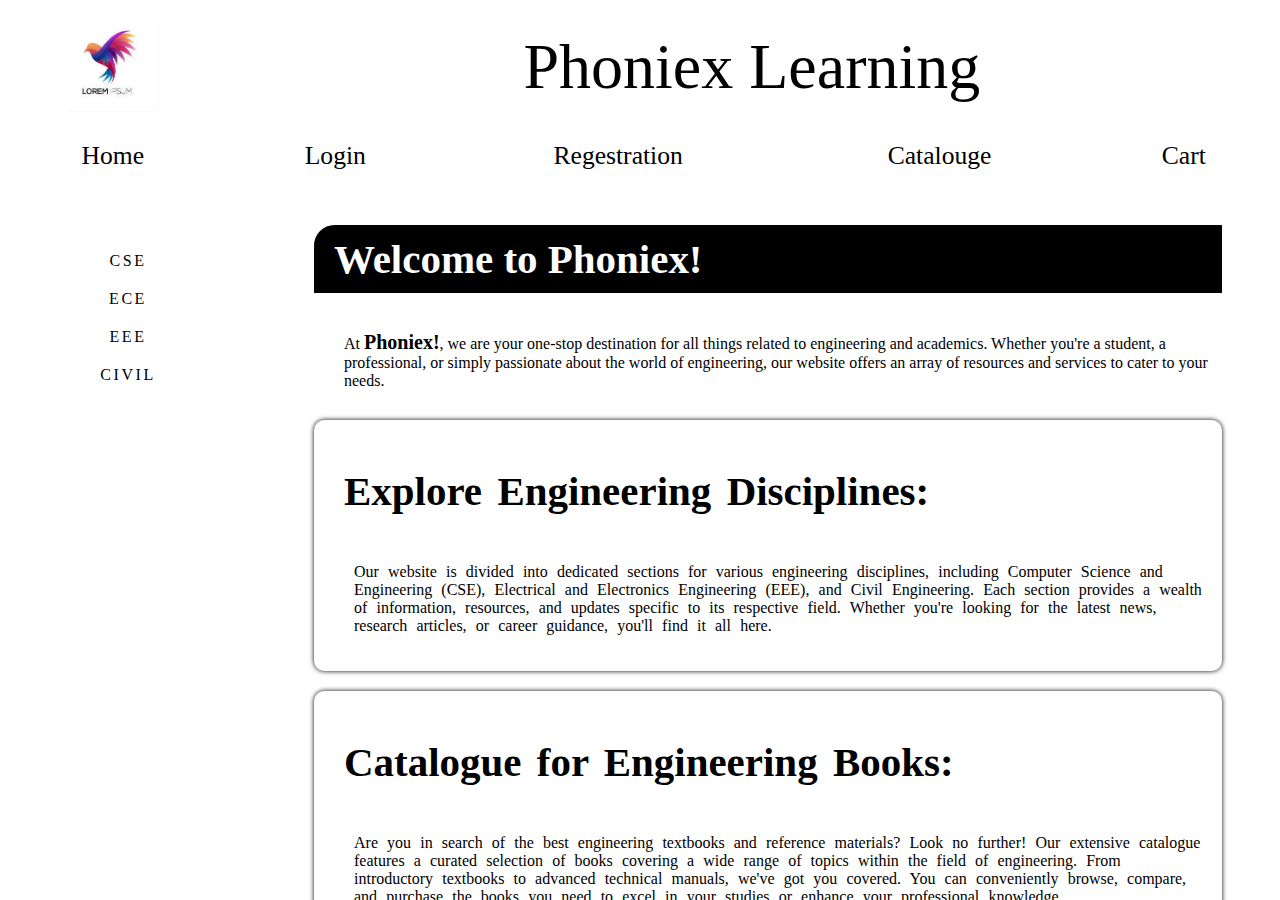
<file: index.html>
<html>

<head>
<title>Vivek Yadav</title>
<style>

</style>
</head>
<frameset rows="20%,*" scroling=no noresize  frameborder="0">
<frame src="header.html" width="100px" scroling=no>
<frameset cols="20%,*" noresize>
<frame src="nav.html">
<frame src="description.html" name="page">
</frameset>
</frameset>

</html>
</file>
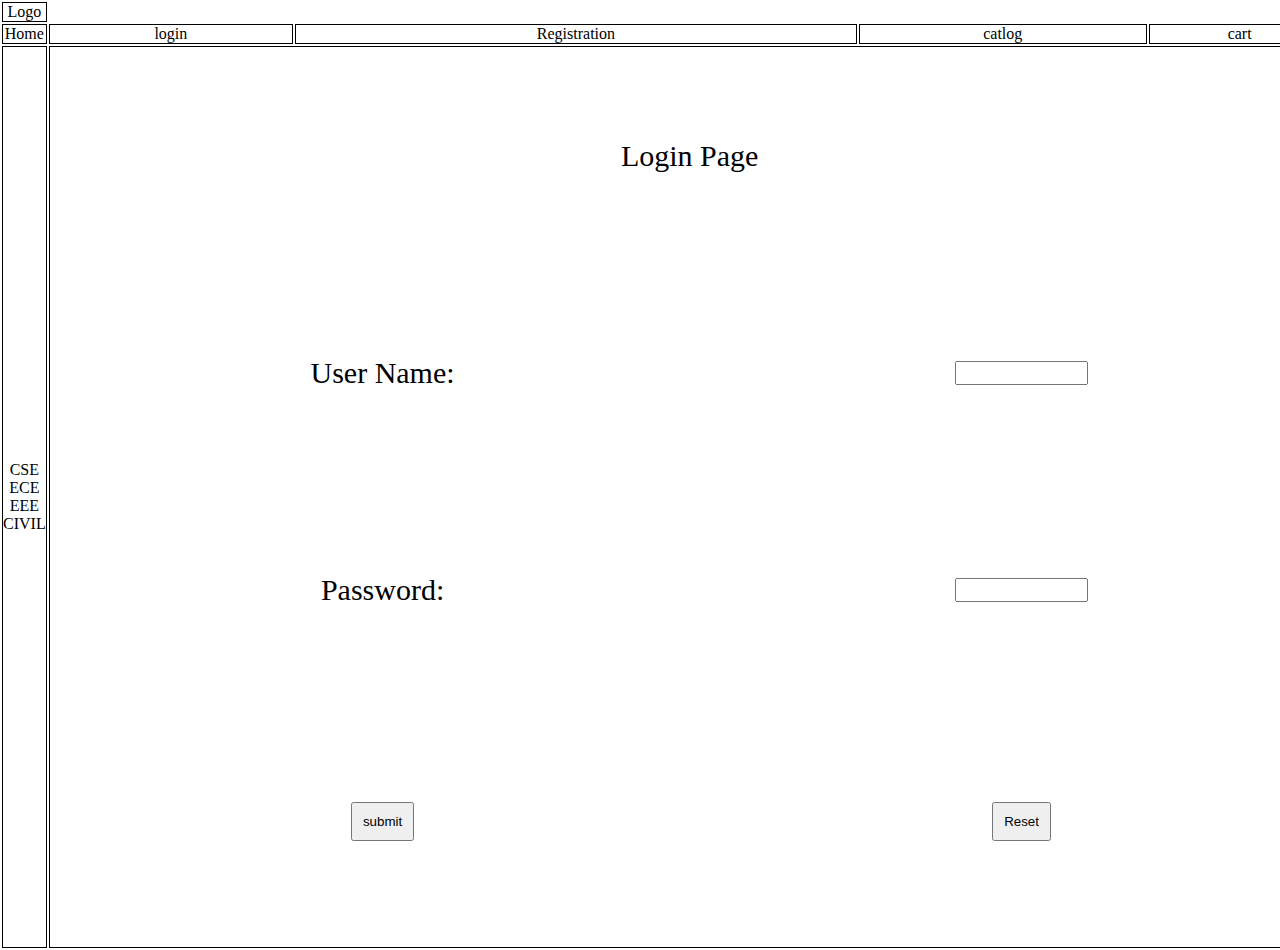
<file: a.html>
<html>
	<head>
		<title>First Webpage</title>
<style>
*{
	margin:0;
	padding:0;
}
	
	table{
		width:100vw;
		height:100vh;
}
table.parent tr td{
		border: 1px solid black;
		text-align:center;
}
table.child tr td{
			border: none;
		font-size:30px;
}
input[type="text"]{
	width:10em;
	height:15px;
	padding: 10px;
}
input[type="button"]{

	padding: 10px;
}
</style>
	</head>
	<body>
	<table class="parent">
	<tr>
		<td class="left">Logo</td>
	<tr>
		<td class="left">Home</td>
		<td>login</td>
		<td>Registration</td>
		<td>catlog</td>
		<td>cart</td>
	</tr>
	<tr>
		<td class="left">
			<ul>
				<li>CSE
				<li>ECE
				<li>EEE
				<li>CIVIL
			</ul>
		</td>
		<td colspan=5>
			<table class="child">
				<tr>
					<td colspan="2">Login Page</td>
				</tr>
				<tr>
					<td>User Name:</td>
					<td> <input type="text" name="usename"></td>
				</tr>
				<tr>
					<td>Password:</td>
					<td> <input type="text" name="usename"></td>
				</tr>
				<tr>
					<td><input type="button" value="submit"></td>
					<td> <input type="button" value="Reset"></td>
				</tr>
			</table>
		</td>
	</tr>
	</table>
	</body>
</html>
</file>
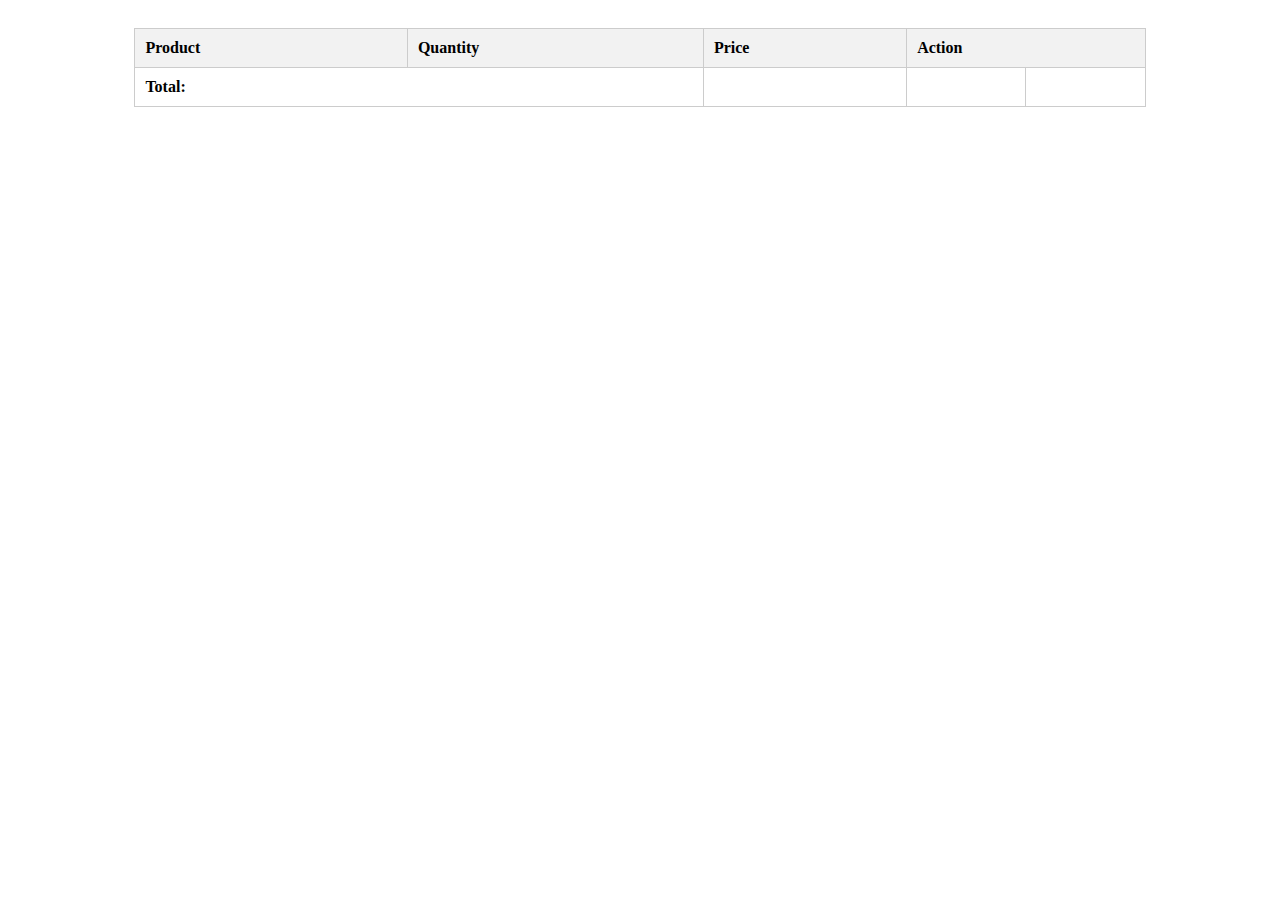
<file: cart.html>
<html>
  <head>
    <title>Cart</title>
    <style>
		*{
		
overflow: hidden;
		}
button:hover{
	cursor: pointer;
}
		table {
        border-collapse: collapse;
        width: 80%;
        margin: 20px auto;
      }

      th,
      td {
        border: 1px solid #ccc;
        padding: 10px;
        text-align: left;
      }

      th {
        background-color: #f2f2f2;
      }

      .total {
        font-weight: bold;
      }
	  /*celebration css*/
	  #celebration{
		display: none;
	}
	  .confetti {
		display: flex;
		justify-content: center;
		align-items: center;
		position: absolute;
		width: 100%;
		height: 100%;
		overflow: hidden;
		z-index: 1000;
	}
	.confetti-piece {
		position: absolute;
		width: 10px;
		height: 30px;
		background: #ffd300;
		top: 0;
		opacity: 0;
	}
	.confetti-piece:nth-child(1) {
		left: 7%;
		transform: rotate(-40deg);
		animation: makeItRain 1000ms infinite ease-out;
		animation-delay: 182ms;
		animation-duration: 1116ms;
	}
	.confetti-piece:nth-child(2) {
		left: 14%;
		transform: rotate(4deg);
		animation: makeItRain 1000ms infinite ease-out;
		animation-delay: 161ms;
		animation-duration: 1076ms;
	}
	.confetti-piece:nth-child(3) {
		left: 21%;
		transform: rotate(-51deg);
		animation: makeItRain 1000ms infinite ease-out;
		animation-delay: 481ms;
		animation-duration: 1103ms;
	}
	.confetti-piece:nth-child(4) {
		left: 28%;
		transform: rotate(61deg);
		animation: makeItRain 1000ms infinite ease-out;
		animation-delay: 334ms;
		animation-duration: 708ms;
	}
	.confetti-piece:nth-child(5) {
		left: 35%;
		transform: rotate(-52deg);
		animation: makeItRain 1000ms infinite ease-out;
		animation-delay: 302ms;
		animation-duration: 776ms;
	}
	.confetti-piece:nth-child(6) {
		left: 42%;
		transform: rotate(38deg);
		animation: makeItRain 1000ms infinite ease-out;
		animation-delay: 180ms;
		animation-duration: 1168ms;
	}
	.confetti-piece:nth-child(7) {
		left: 49%;
		transform: rotate(11deg);
		animation: makeItRain 1000ms infinite ease-out;
		animation-delay: 395ms;
		animation-duration: 1200ms;
	}
	.confetti-piece:nth-child(8) {
		left: 56%;
		transform: rotate(49deg);
		animation: makeItRain 1000ms infinite ease-out;
		animation-delay: 14ms;
		animation-duration: 887ms;
	}
	.confetti-piece:nth-child(9) {
		left: 63%;
		transform: rotate(-72deg);
		animation: makeItRain 1000ms infinite ease-out;
		animation-delay: 149ms;
		animation-duration: 805ms;
	}
	.confetti-piece:nth-child(10) {
		left: 70%;
		transform: rotate(10deg);
		animation: makeItRain 1000ms infinite ease-out;
		animation-delay: 351ms;
		animation-duration: 1059ms;
	}
	.confetti-piece:nth-child(11) {
		left: 77%;
		transform: rotate(4deg);
		animation: makeItRain 1000ms infinite ease-out;
		animation-delay: 307ms;
		animation-duration: 1132ms;
	}
	.confetti-piece:nth-child(12) {
		left: 84%;
		transform: rotate(42deg);
		animation: makeItRain 1000ms infinite ease-out;
		animation-delay: 464ms;
		animation-duration: 776ms;
	}
	.confetti-piece:nth-child(13) {
		left: 91%;
		transform: rotate(-72deg);
		animation: makeItRain 1000ms infinite ease-out;
		animation-delay: 429ms;
		animation-duration: 818ms;
	}
	.confetti-piece:nth-child(odd) {
		background: #7431e8;
	}
	.confetti-piece:nth-child(even) {
		z-index: 1;
	}
	.confetti-piece:nth-child(4n) {
		width: 5px;
		height: 12px;
		animation-duration: 2000ms;
	}
	.confetti-piece:nth-child(3n) {
		width: 3px;
		height: 10px;
		animation-duration: 2500ms;
		animation-delay: 1000ms;
	}
	.confetti-piece:nth-child(4n-7) {
	  background: red;
	}
	@keyframes makeItRain {
		from {opacity: 0;}
		50% {opacity: 1;}
		to {transform: translateY(350px);}
	}
    </style>
  </head>
  <body>
	<div id="celebration">
		<div class="confetti">
			<div class="confetti-piece"></div>
			<div class="confetti-piece"></div>
			<div class="confetti-piece"></div>
			<div class="confetti-piece"></div>
			<div class="confetti-piece"></div>
			<div class="confetti-piece"></div>
			<div class="confetti-piece"></div>
			<div class="confetti-piece"></div>
			<div class="confetti-piece"></div>
			<div class="confetti-piece"></div>
			<div class="confetti-piece"></div>
			<div class="confetti-piece"></div>
			<div class="confetti-piece"></div>
		</div>
	</div>
    <table>
      <thead>
        <tr>
          <th>Product</th>
          <th>Quantity</th>
          <th>Price</th>
          <th colspan="3">Action</th>
        </tr>
      </thead>
      <tbody id="cart-items"></tbody>
      <tfoot>
        <tr>
          <td class="total" colspan="2">Total:</td>
          <td class="total" id="total-price"></td>
          <td>
            <button id="checkout-button" style="display: none">✓</button>
          </td>
          <td colspan="2"></td>
        </tr>
      </tfoot>
    </table>
    <script>
      document.addEventListener("DOMContentLoaded", function () {
        const cartItems = document.getElementById("cart-items");
        const totalPriceElement = document.getElementById("total-price");
        const checkOutButton = document.getElementById("checkout-button");
		let cartData = JSON.parse(localStorage.getItem("cart"));

		checkOutButton.addEventListener('click',checkOut)
		function checkOut() {
			const celebration = document.getElementById('celebration');
			celebration.style.display = "block";
			setTimeout(function() {
			  celebration.style.display = "none";
			}, 5000);
			checkout()
		}
		  
		function checkout() {
			// Clear the cart data
			localStorage.removeItem('cart');
			// Reset cartData to an empty object
			cartData = {};
			// Update the cart display
			updateCartDisplay();
			// Hide the "Checkout" button
			updateCheckoutButtonVisibility();
		}
        function calculateTotalPrice() {
          let total = 0;
          for (const product in cartData) {
            const price = prices[product];
            total += price * cartData[product];
          }
          return total.toFixed(2);
        }

        function updateCartDisplay() {
          while (cartItems.firstChild) {
            cartItems.removeChild(cartItems.firstChild);
          }
		  try{
		  if (Object.keys(cartData).length === 0) {
            const emptyRow = document.createElement("tr");
            const emptyMessageCell = document.createElement("td");

            emptyMessageCell.textContent = "Your cart is empty.";
            totalPriceElement.textContent = `$${calculateTotalPrice()}`;
            emptyMessageCell.colSpan = 4;

            emptyRow.appendChild(emptyMessageCell);
            cartItems.appendChild(emptyRow);
          } else {
            let total = 0;

            for (const product in cartData) {
              const row = document.createElement("tr");
              const productNameCell = document.createElement("td");
              const quantityCell = document.createElement("td");
              const priceCell = document.createElement("td");
              const addOneButtonCell = document.createElement("td");
              const addOneButton = document.createElement("button");
              const removeOneButtonCell = document.createElement("td");
              const removeOneButton = document.createElement("button");
              const removeButtonCell = document.createElement("td");
              const removeButton = document.createElement("button");


              const price = prices[product];
              let quantity = cartData[product];
              const totalPriceForProduct = price * quantity;
              total += totalPriceForProduct;
              console.log(product);

              productNameCell.textContent = product;
              quantityCell.textContent = quantity;
              priceCell.textContent = `$${price.toFixed(2)}`;

              addOneButton.textContent = "+";
              addOneButton.addEventListener("click", function () {
                // Increase the quantity of the item in the cart by one when the "Add One" button is clicked.
                cartData[product]++;
                localStorage.setItem("cart", JSON.stringify(cartData));
                updateCartDisplay();
              });

              removeOneButton.textContent = "-";
              removeOneButton.addEventListener("click", function () {
                // Remove one item from the cart when the "Remove One" button is clicked.
                if (quantity > 1) {
                  cartData[product]--;
                } else {
                  delete cartData[product];
                }
                localStorage.setItem("cart", JSON.stringify(cartData));
                updateCartDisplay();
                updateCheckoutButtonVisibility();
              });

              removeButton.textContent = "Remove All";
              removeButton.addEventListener("click", function () {
                // Remove all items of this type from the cart when the "Remove All" button is clicked.
                delete cartData[product];
                localStorage.setItem("cart", JSON.stringify(cartData));
                updateCartDisplay();
                updateCheckoutButtonVisibility();

              });

              addOneButtonCell.appendChild(addOneButton);
              removeOneButtonCell.appendChild(removeOneButton);
              removeButtonCell.appendChild(removeButton);

              row.appendChild(productNameCell);
              row.appendChild(quantityCell);
              row.appendChild(priceCell);
              row.appendChild(addOneButtonCell);
              row.appendChild(removeOneButtonCell);
              row.appendChild(removeButtonCell);

              cartItems.appendChild(row);
            }
			

            totalPriceElement.textContent = `$${calculateTotalPrice()}`;
          }
		          }        
				catch{
					alert('cart is empty')
				}}
        // Add this code after the updateCartDisplay() function definition
        function updateCheckoutButtonVisibility() {
          const checkoutButton = document.getElementById("checkout-button");
		  try{
          if (Object.keys(cartData).length === 0) {
            checkoutButton.style.display = "none";
          } else {
            checkoutButton.style.display = "block";
          }}catch{

		  }
        }
        const prices = {
          "HTML in 24 hours": 19.99,
          "Java 2": 39.99,
          AI: 299.99,
          "XML Bible": 89.99,

          // Add prices for other products here.
        };

        updateCartDisplay();
        updateCheckoutButtonVisibility();
      });
    </script>
  </body>
</html>
</file>
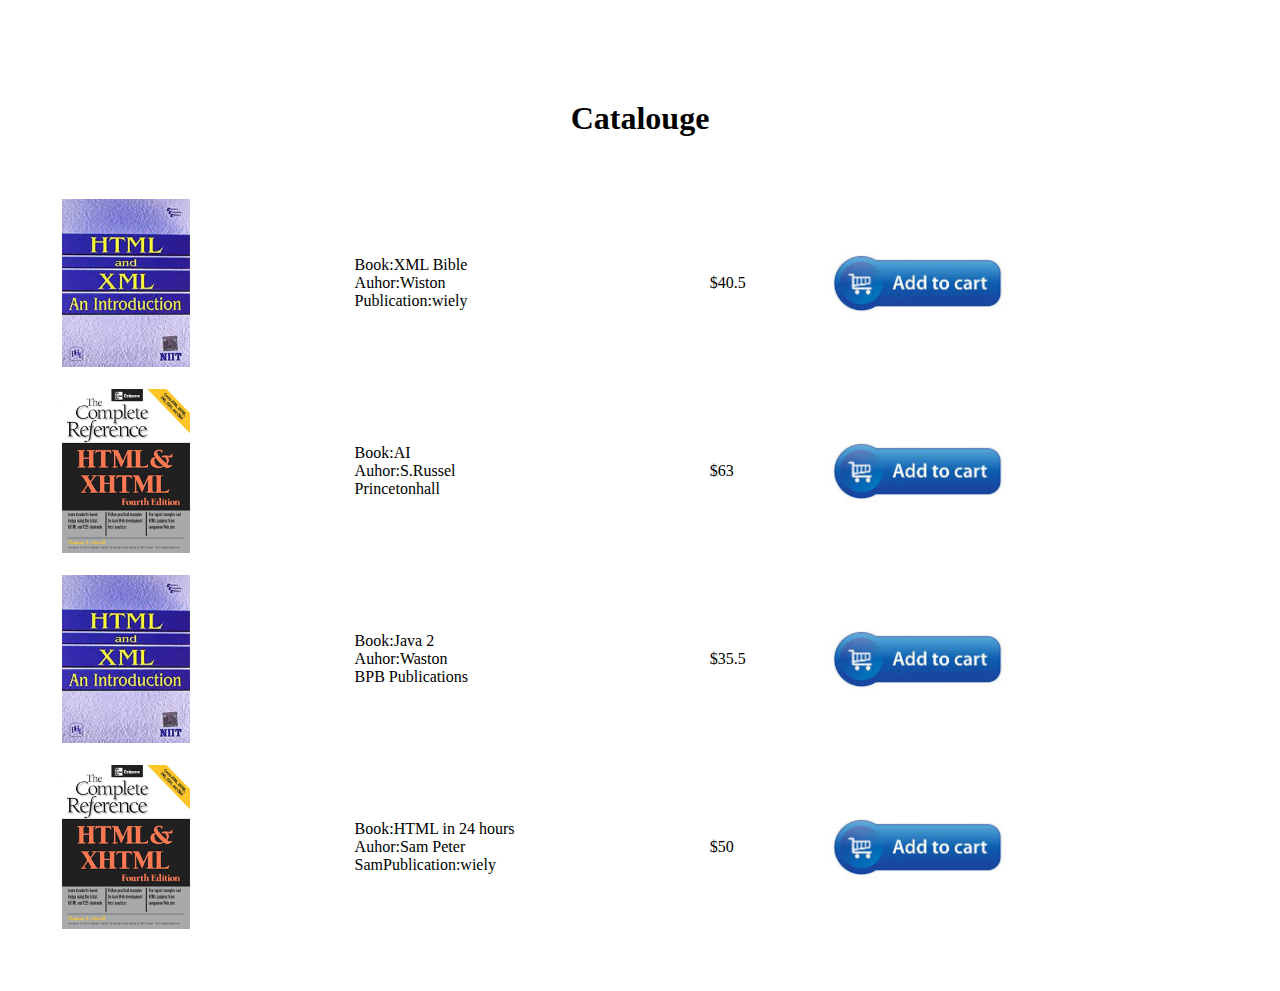
<file: catalouge.html>
<html>
	<head>
		<title>Catalouge -Page</title>
		<style>

		</style>
<link rel="stylesheet" href="catalouge-style.css">
	</head>
<body>
	<h1 style="text-align: center;margin: 50px;">Catalouge</h1>
	<table>
		<tr>
			<td><img src="download.jfif"></td>
			<td>Book:XML Bible<br>Auhor:Wiston<br>Publication:wiely</td>
			<td>$40.5</td>
			<td><button><img data-product="XML Bible"  class="add-to-cart-button"   class="img" src="add2cart.jfif"></button></td>
		</tr>
		<tr>
			<td><img src="download.png"></td>
			<td>Book:AI<br>Auhor:S.Russel<br>Princetonhall</td>
			<td>$63</td>
			<td><button><img  data-product="AI" class="add-to-cart-button"  class="img" src="add2cart.jfif"></button></td>
		</tr>
		<tr>
			<td><img src="download.jfif"></td>
			<td>Book:Java 2<br>Auhor:Waston<br>BPB Publications</td>
			<td>$35.5</td>
			<td><button><img  class="add-to-cart-button"   data-product="Java 2"  class="img" src="add2cart.jfif"></button></td>
		</tr>
		<tr>
			<td><img src="download.png" alt="image"></td>
			<td>Book:HTML in 24 hours<br>Auhor:Sam Peter<br>SamPublication:wiely</td>
			<td>$50</td>
			<td><button><img class="add-to-cart-button"  data-product="HTML in 24 hours" class="img" src="add2cart.jfif"></button></td>
		</tr>
	</table>
<script>
	document.addEventListener('DOMContentLoaded', function () {
        const addToCartButtons = document.querySelectorAll('.add-to-cart-button');
        addToCartButtons.forEach(button => {
            button.addEventListener('click', addToCart);
	});

	function addToCart(event) {
		const productName = event.currentTarget.getAttribute('data-product');
		let cart = localStorage.getItem('cart') ? JSON.parse(localStorage.getItem('cart')) : {};
		cart[productName] = cart[productName] ? cart[productName] + 1 : 1;
		localStorage.setItem('cart', JSON.stringify(cart));
		console.log(cart)
		showMessage(productName + ' added sucessfully',1000)
	}
	function showMessage(message, duration) {
		console.log('message')
		const messageContainer = document.createElement('div');
		messageContainer.className = 'message-container';
		messageContainer.textContent = message;

		document.body.appendChild(messageContainer);

		void messageContainer.offsetWidth;

		messageContainer.style.right = '20px';

		setTimeout(() => {
			messageContainer.style.right = '-100%';

			setTimeout(() => {
				document.body.removeChild(messageContainer);
			}, 500); 
		}, duration);
	}
});
</script>
</body>
</html>
</file>
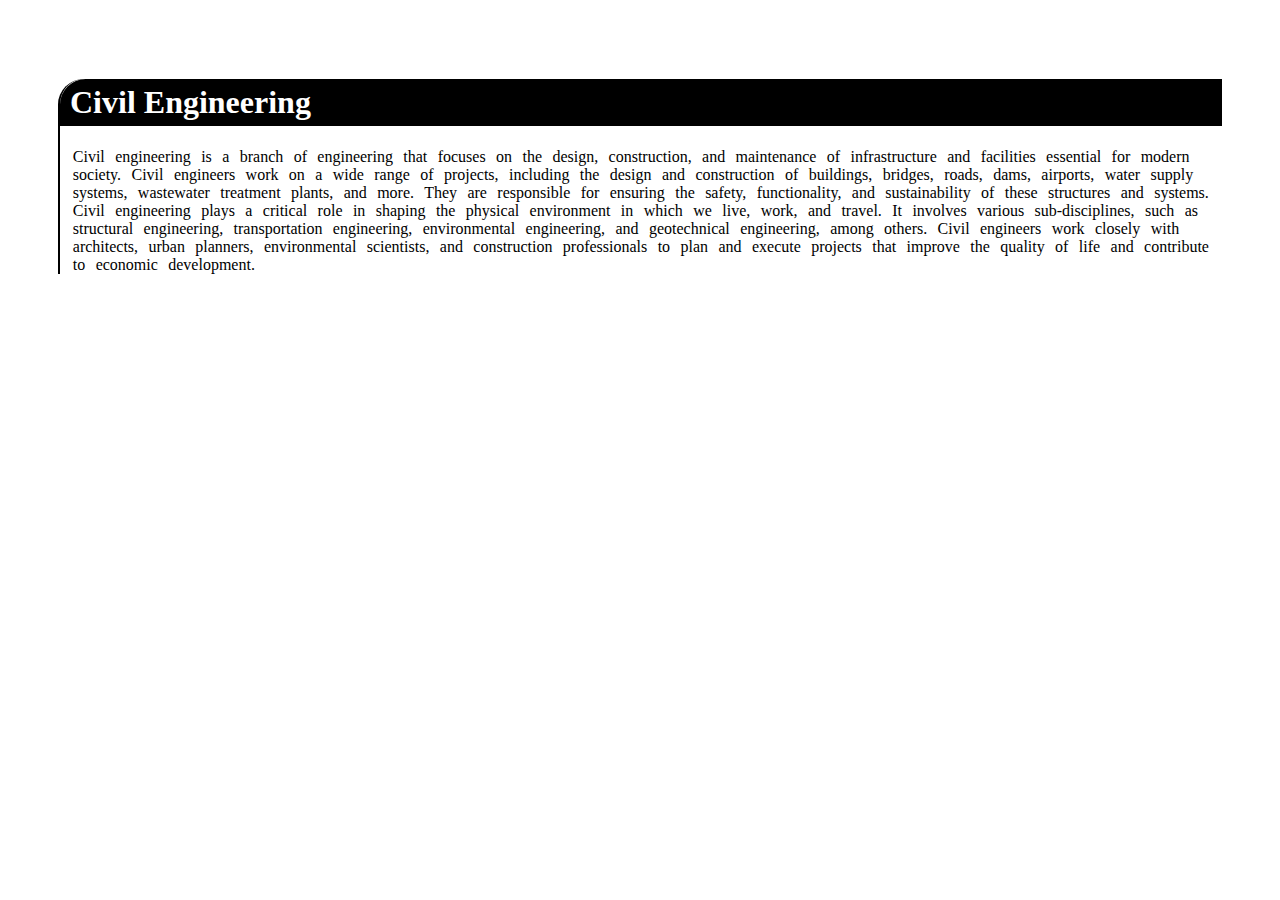
<file: civil.html>
<!DOCTYPE html>
<html lang="en">
<head>
    <meta charset="UTF-8">
    <meta name="viewport" content="width=device-width, initial-scale=1.0">
    <title>Document</title>
<link rel="stylesheet" href="style.css">
</head>
<body><div class="container">
    <h1> Civil Engineering</h1>
    <p>
        Civil engineering is a branch of engineering that focuses on the design, construction, and maintenance of infrastructure and facilities essential for modern society. Civil engineers work on a wide range of projects, including the design and construction of buildings, bridges, roads, dams, airports, water supply systems, wastewater treatment plants, and more. They are responsible for ensuring the safety, functionality, and sustainability of these structures and systems.
<br>
        Civil engineering plays a critical role in shaping the physical environment in which we live, work, and travel. It involves various sub-disciplines, such as structural engineering, transportation engineering, environmental engineering, and geotechnical engineering, among others. Civil engineers work closely with architects, urban planners, environmental scientists, and construction professionals to plan and execute projects that improve the quality of life and contribute to economic development.
    </p>
</div>
</body>
</html>
</file>
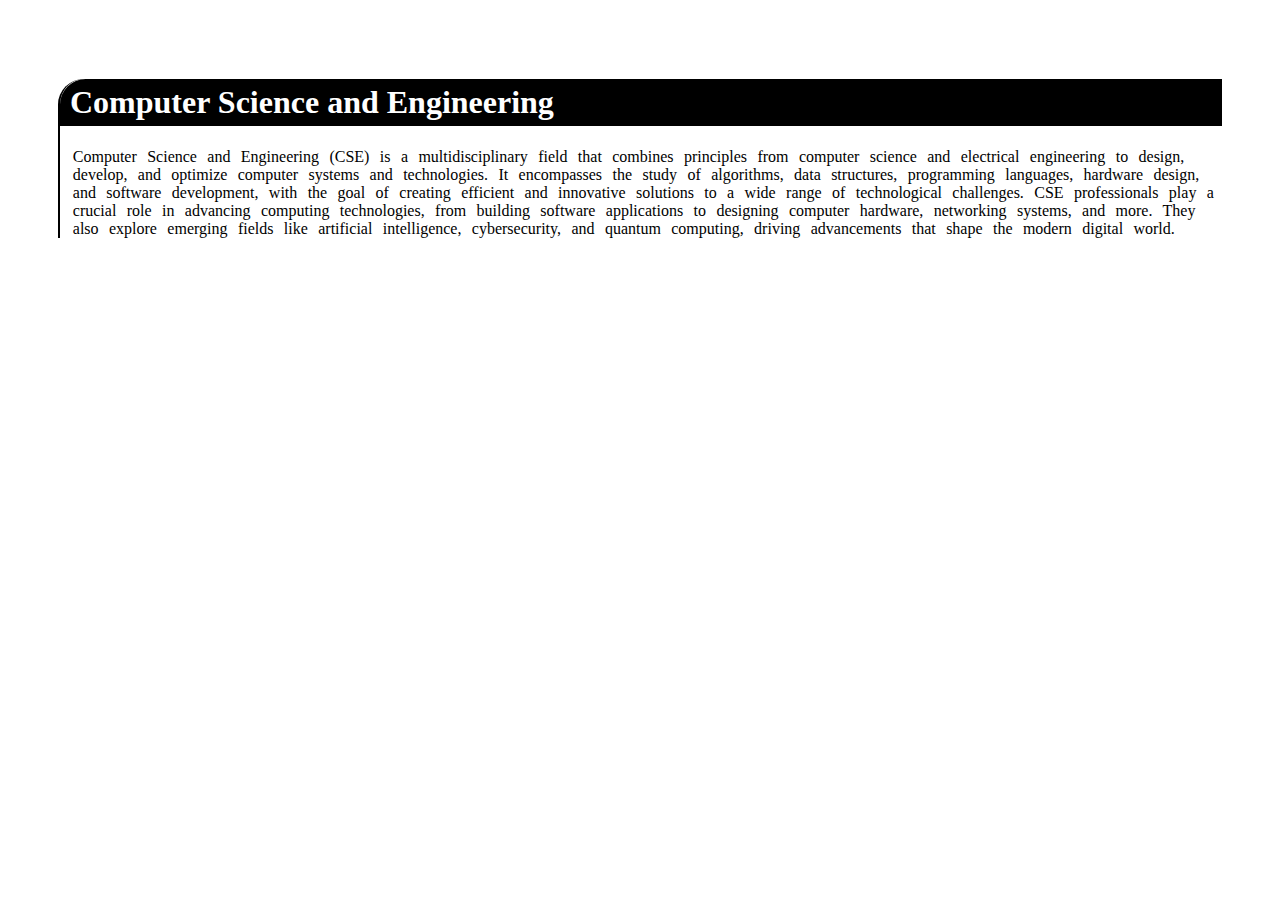
<file: cse.html>
<!DOCTYPE html>
<html lang="en">
<head>
    <meta charset="UTF-8">
    <meta name="viewport" content="width=device-width, initial-scale=1.0">
    <title>Document</title>
    <link rel="stylesheet" href="style.css">
</head>
<body>
    <div class="container">
    <h1>Computer Science and Engineering</h1>
    <p>
        Computer Science and Engineering (CSE) is a multidisciplinary field that combines principles from computer science and electrical engineering to design, develop, and optimize computer systems and technologies. It encompasses the study of algorithms, data structures, programming languages, hardware design, and software development, with the goal of creating efficient and innovative solutions to a wide range of technological challenges. CSE professionals play a crucial role in advancing computing technologies, from building software applications to designing computer hardware, networking systems, and more. They also explore emerging fields like artificial intelligence, cybersecurity, and quantum computing, driving advancements that shape the modern digital world.
    </p>
</div>
</body>
</html>
</file>
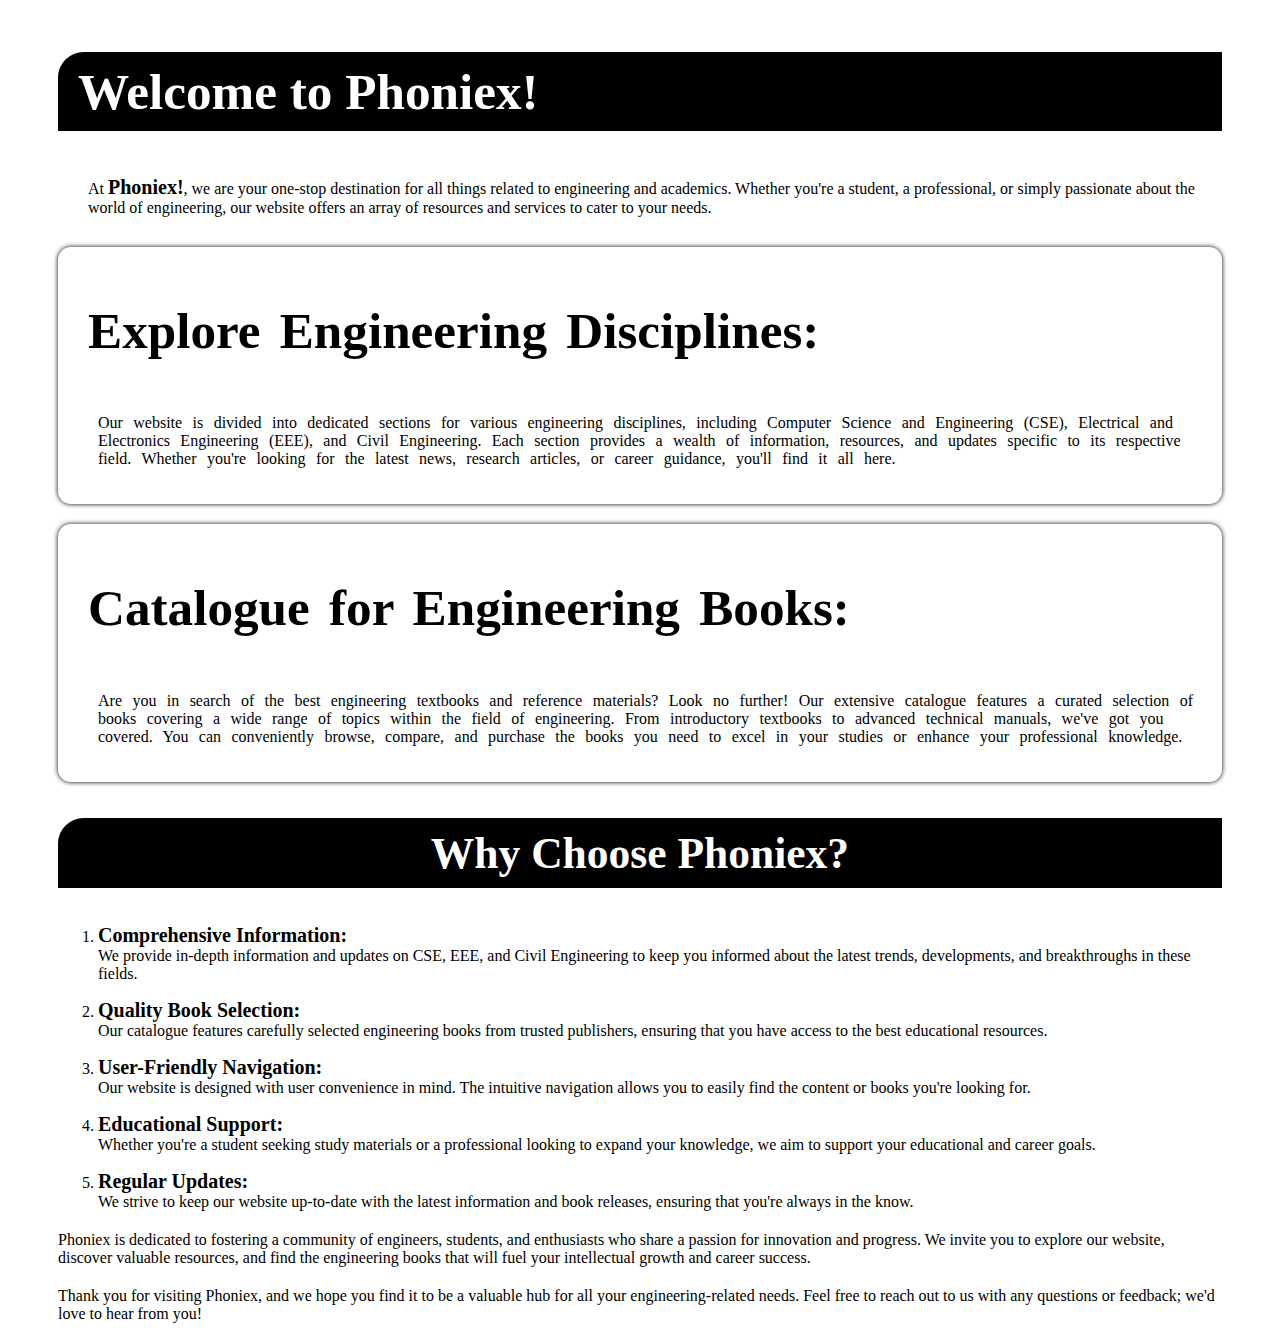
<file: description.html>
<!DOCTYPE html>
<html lang="en">
  <head>
    <meta charset="UTF-8" />
    <meta name="viewport" content="width=device-width, initial-scale=1.0" />
    <title>Document</title>
    <style>
      body {
        display: grid;
        justify-content: center;
        align-items: center;
        height: 100vh;
        padding: 10px 50px;
      }
h1{
        padding: 10px 20px;
        transition: 400ms;
}
p{
    line-height: calc(2vh-3vw);
}
      h1+p{
        padding: 10px;
        padding-left: 30px;
      }
      div.container-child{
        margin-top: 20px;
        word-spacing: 0.5vw;
        box-shadow: 0px 0px 5px #000,
                    0px 0px #000;
        padding: 10px;
        border-radius: 1vw;
      }
h1{
  font-size: 4vw;
}
      h1.heading{
        background-color: black;
        color: #fff;
        border-top-left-radius: 2vw;
        padding: 10px 20px;
      }
      h2.heading{
        font-size: 3.4vw;
        text-align: center;
        background-color: #000;
        color: #fff;
        border-top-left-radius: 2vw;
        padding: 10px 20px;
      }
      p>span{
        font-weight: bold;
        font-size: 20px;
      }
      p.last{
        margin-top: 20px;
    }
    </style>
  </head>
  <body>
    <div class="container">
      <h1 class="heading">Welcome to <span class="blue">Phoniex!</span></h1>
      <p>
        At <span class="blue">Phoniex!</span>, we are your one-stop destination
        for all things related to engineering and academics. Whether you're a
        student, a professional, or simply passionate about the world of
        engineering, our website offers an array of resources and services to
        cater to your needs.
      </p>
      <div class="container-child">
      <h1>Explore Engineering Disciplines:</h1>
      <p>
        Our website is divided into dedicated sections for various engineering
        disciplines, including Computer Science and Engineering (CSE),
        Electrical and Electronics Engineering (EEE), and Civil Engineering.
        Each section provides a wealth of information, resources, and updates
        specific to its respective field. Whether you're looking for the latest
        news, research articles, or career guidance, you'll find it all here.
      </p>
    </div>
    <div class="container-child">
      <h1>Catalogue for Engineering Books:</h1>
      <p>
        Are you in search of the best engineering textbooks and reference
        materials? Look no further! Our extensive catalogue features a curated
        selection of books covering a wide range of topics within the field of
        engineering. From introductory textbooks to advanced technical manuals,
        we've got you covered. You can conveniently browse, compare, and
        purchase the books you need to excel in your studies or enhance your
        professional knowledge.
      </p>
      </div>
      <h2 class="heading">Why Choose Phoniex?</h2>
      <ol>
        <li><p>
        <span>Comprehensive Information: </span><br />We provide in-depth information
        and updates on CSE, EEE, and Civil Engineering to keep you informed
        about the latest trends, developments, and breakthroughs in these
        fields.
      </p>
      <li><p>
        <span>Quality Book Selection: </span><br />
        Our catalogue features carefully selected engineering books from trusted
        publishers, ensuring that you have access to the best educational
        resources.
      </p>

      <li><p>
        <span>User-Friendly Navigation: </span><br />Our website is designed with user
        convenience in mind. The intuitive navigation allows you to easily find
        the content or books you're looking for.
      </p>

      <li><p>
        <span>Educational Support: </span><br />Whether you're a student seeking study
        materials or a professional looking to expand your knowledge, we aim to
        support your educational and career goals.
      </p>

      <li><p>
        <span>Regular Updates: </span><br />We strive to keep our website up-to-date
        with the latest information and book releases, ensuring that you're
        always in the know.
      </p>
    </ol>
      <p class="last">
        Phoniex is dedicated to fostering a community of engineers, students,
        and enthusiasts who share a passion for innovation and progress. We
        invite you to explore our website, discover valuable resources, and find
        the engineering books that will fuel your intellectual growth and career
        success.
      </p>
      <p class="last">
        Thank you for visiting Phoniex, and we hope you find it to
        be a valuable hub for all your engineering-related needs. Feel free to
        reach out to us with any questions or feedback; we'd love to hear from
        you!
      </p>
    </div>
  </body>
</html>
</file>
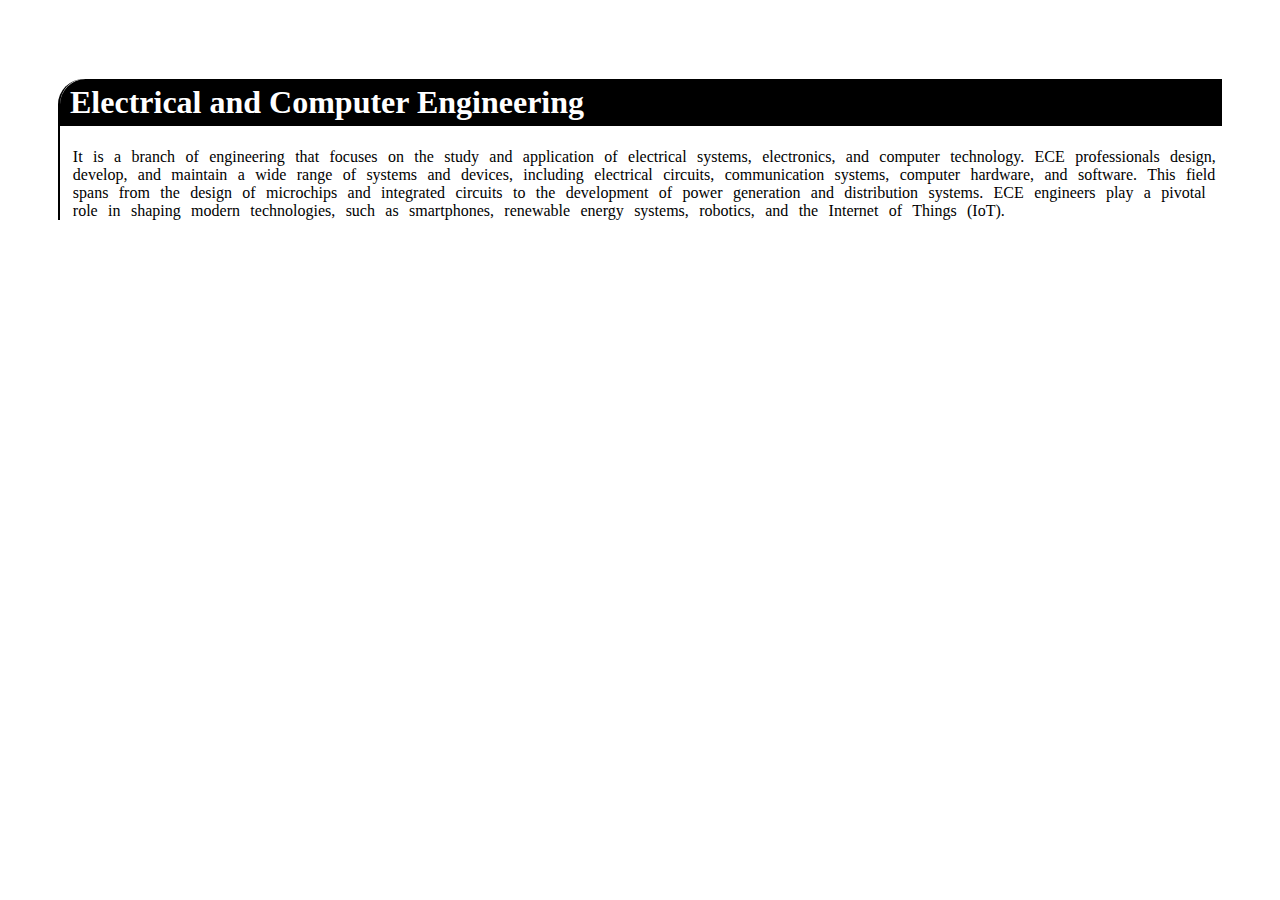
<file: ece.html>
<!DOCTYPE html>
<html lang="en">
<head>
    <meta charset="UTF-8">
    <meta name="viewport" content="width=device-width, initial-scale=1.0">
    <title>Document</title>
<link rel="stylesheet" href="style.css">
</head>
<body>
    <div class="container">
    <h1>Electrical and Computer Engineering</h1>
    <p>
        It is a branch of engineering that focuses on the study and application of electrical systems, electronics, and computer technology. ECE professionals design, develop, and maintain a wide range of systems and devices, including electrical circuits, communication systems, computer hardware, and software. This field spans from the design of microchips and integrated circuits to the development of power generation and distribution systems. ECE engineers play a pivotal role in shaping modern technologies, such as smartphones, renewable energy systems, robotics, and the Internet of Things (IoT).
     </p>
    </div>
</body>
</html>
</file>
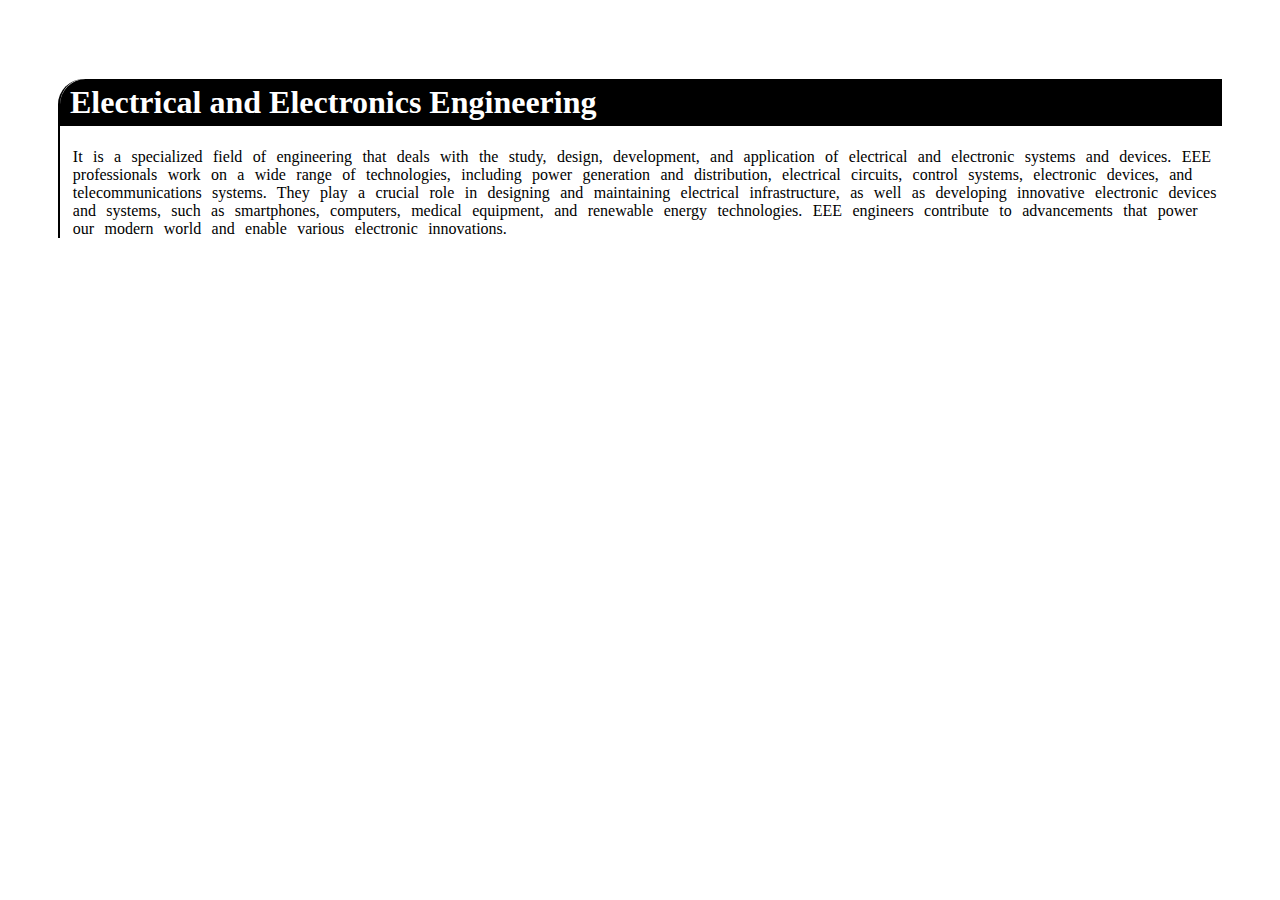
<file: eee.html>
<!DOCTYPE html>
<html lang="en">
<head>
    <meta charset="UTF-8">
    <meta name="viewport" content="width=device-width, initial-scale=1.0">
    <title>Document</title>
<link rel="stylesheet" href="style.css">
</head>
<body>
    <div class="container">
    <h1> Electrical and Electronics Engineering</h1>
    <p>
     It is a specialized field of engineering that deals with the study, design, development, and application of electrical and electronic systems and devices. EEE professionals work on a wide range of technologies, including power generation and distribution, electrical circuits, control systems, electronic devices, and telecommunications systems. They play a crucial role in designing and maintaining electrical infrastructure, as well as developing innovative electronic devices and systems, such as smartphones, computers, medical equipment, and renewable energy technologies. EEE engineers contribute to advancements that power our modern world and enable various electronic innovations.
</p>
</div>
</body>
</html>
</file>
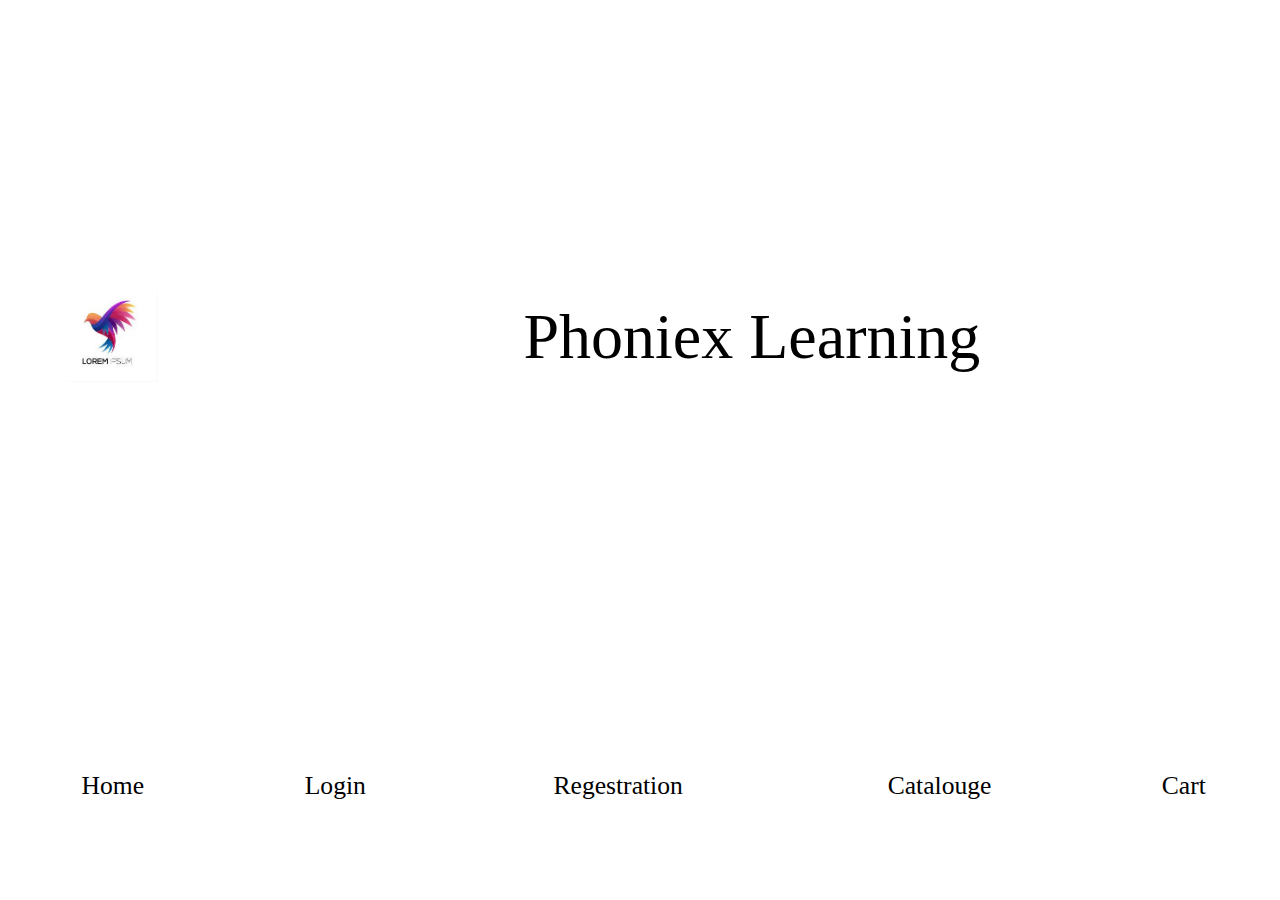
<file: header.html>
<html>
  <head>
    <title>First Webpage</title>
    <style>

	</style>
<link rel="stylesheet" href="header-style.css">
</head>
  <body>
    <table>
      <tr>
        <td><img src="logo.jfif" /></td>
        <td colspan="5" class="heading">Phoniex Learning</td>
      </tr>
      <tr>
        <td><a href="description.html" target="page">Home</a></td>
        <td><a href="login.html" target="page"> Login</a></td>
        <td><a href="registration.html" target="page">Regestration</a></td>
        <td><a href="catalouge.html" target="page">Catalouge</a></td>
        <td><a href="cart.html" target="page">Cart</a></td>
      </tr>
    </table>
  </body>
</html>
</file>
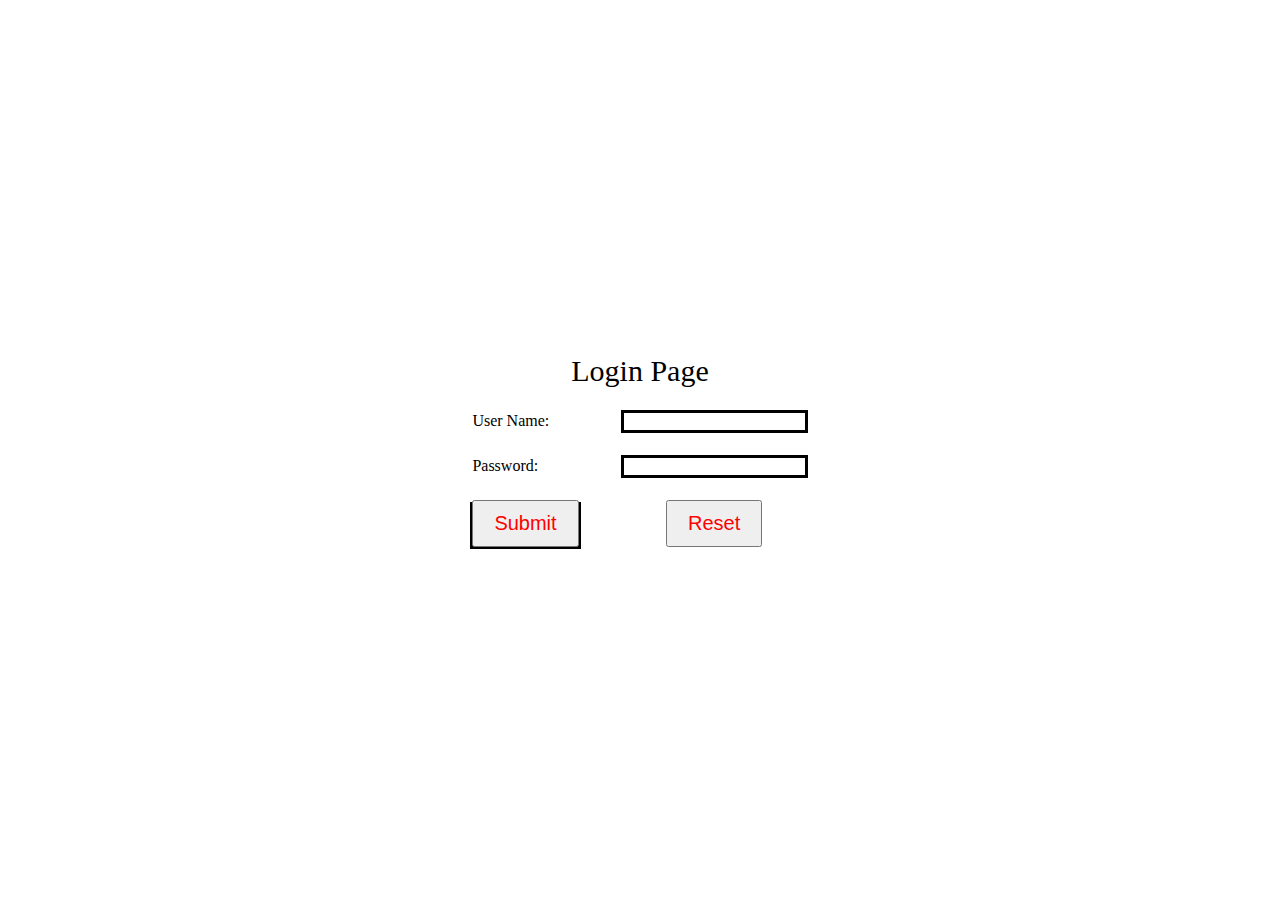
<file: login.html>
<html>
<head>
	<title>Login -User</title>
	<style>
		body{
		display:grid;
		justify-content:center;
		align-items:center;
}
		table tr td{
			padding:10px 20px;
}

		input[type="text"],input[type="password"]{
			border: 3px solid black;
}
		input[value="Submit"]{
			box-shadow: -2px 2px black,
					2px 2px black;
			color:red;
			padding:10px 20px;
			font-size:20px;
}
		input[value="Reset"]{
			color:red;
			padding:10px 20px;
			font-size:20px;
}
	</style>
</head>
<body>
<table class="child">
				<tr>
					<td colspan="2" style="text-align:center;font-size:30px;">Login Page</td>
				</tr>
				<tr>
					<td>User Name:</td>
					<td> <input type="text" name="usename" required></td>
				</tr>
				<tr>
					<td>Password:</td>
					<td> <input type="password" name="password" required></td>
				</tr>
				<tr>
					<td><input type="button" value="Submit"></td>
					<td style="text-align:center"> <input type="button" value="Reset"></td>
				</tr>
			</table>
</body>
</html>
</file>
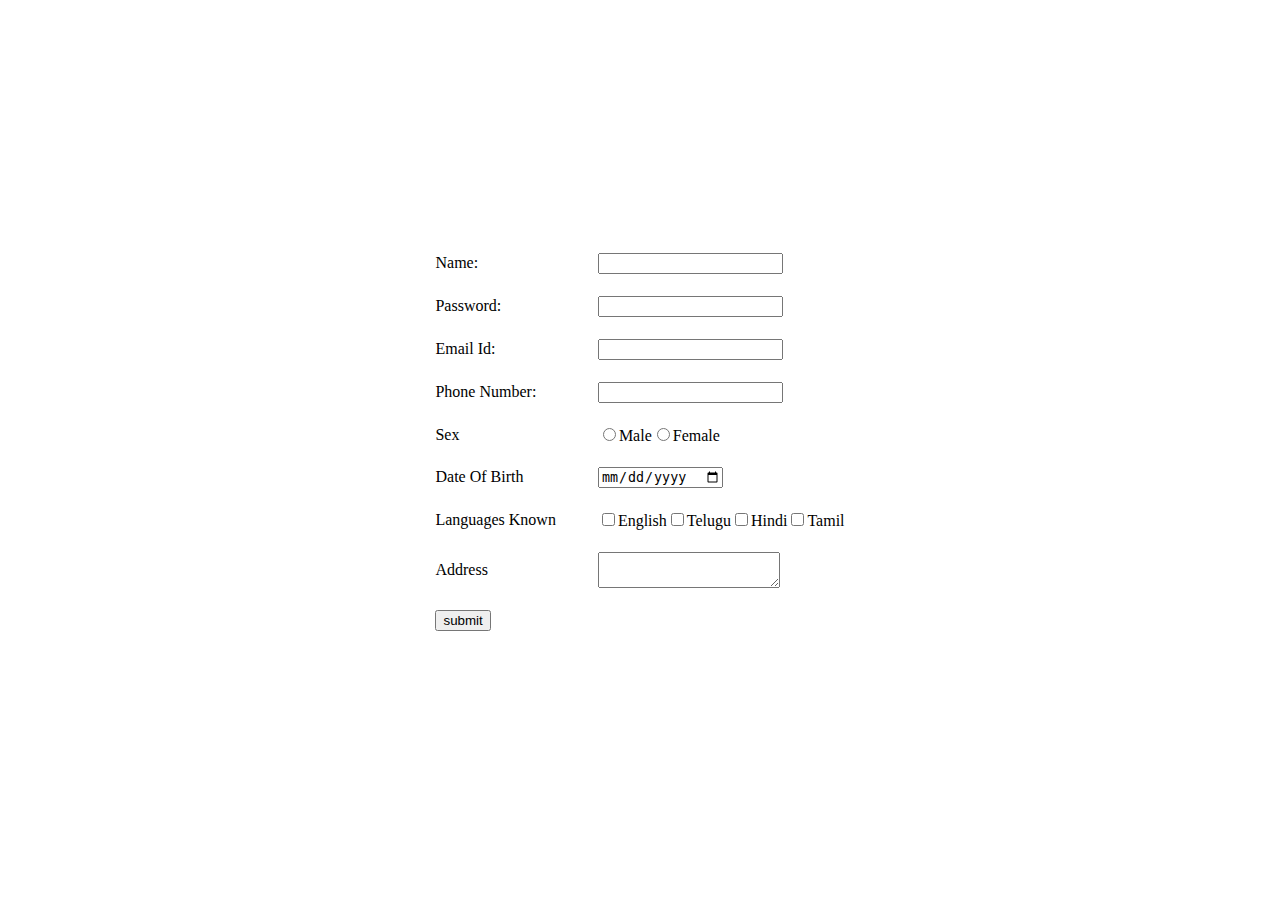
<file: registration.html>
<html>
<head>
<title>User -Registraton</title>
<style>
	body{
		display:grid;
		justify-content:center;
		align-items:center;
}
	td{
	padding:10px 20px;
}
</style>
</head>
<body>
	<form>
		<table>
			<tr>
				<td>Name:</td>
				<td><input type="text" id="name" required></td>
			</tr>
			<tr>
				<td>Password:</td>
				<td><input type="password" id="password" required></td>
			</tr>
			<tr>
				<td>Email Id:</td>
				<td><input type="email" id="email" required></td>
			</tr>
			<tr>
				<td>Phone Number:</td>
				<td><input type="tel" id="phone" required></td>
			</tr>
			<tr>
				<td>Sex</td>
				<td><input type="radio" name="gender">Male<input type="radio" name="gender">Female</td>
			</tr>
			<tr>
				<td>Date Of Birth</td>
				<td><input type="date" required></td>
			</tr>
			<tr>
				<td>Languages Known</td>
				<td><input type="checkbox">English<input type="checkbox">Telugu<input type="checkbox">Hindi<input type="checkbox">Tamil</td>
			</tr>
			<tr>
				<td>Address</td>
				<td><textarea></textarea></td>
			</tr>
			<tr>
				<td colspan=2><input type="button" value="submit" onclick="validateForm()"></td>
			</tr>
		</table>
	</form>
	<script>
		function validateForm() {
			console.log(1)
			var name = document.getElementById('name').value;
			var password = document.getElementById('password').value;
			var email = document.getElementById('email').value;
			var phone = document.getElementById('phone').value;
	
			// Name validation (at least 6 characters with only alphabets)
			if (name.length < 6 || !/^[a-zA-Z]+$/.test(name)) {
				alert("Name should contain alphabets only and be at least 6 characters long.");
				return false;
			}
	
			// Password validation (at least 6 characters)
			if (password.length < 6) {
				alert("Password should be at least 6 characters long.");
				return false;
			}
	
			// Email validation (standard email pattern)
			if (!/^[a-zA-Z0-9._%+-]+@[a-zA-Z0-9.-]+\.[a-zA-Z]{2,}$/.test(email)) {
				alert("Invalid email address. Please follow the standard email pattern.");
				return false;
			}
	
			// Phone number validation (exactly 10 digits)
			if (!/^\d{10}$/.test(phone)) {
				alert("Phone number should contain exactly 10 digits.");
				return false;
			}
	
			// If all validations pass, you can submit the form
			document.getElementById('myForm').submit();
		}
	</script>
</body>
</html>
</file>
<file: catalouge-style.css>
* {
  padding: 0;
  margin: 0;
}
body {
    display: grid;
    padding: 50px;
}
td {
  padding: 10px;
}
td>img{
    width: 10vw;
    cursor: pointer;
    transition: 400ms;
}
td>img:hover{
    transform: scale(1.5);
}
button{
    border: none;
    cursor: pointer;
}
button>img{
    width: 15vw;
}
.message-container {
  position: fixed;
  bottom: 20px;
  right: -100%;
  background-color: #ff6600;
  color: #fff;
  width: auto;
  height: auto;
  padding: 10px 20px;
  border-radius: 5px;
  transition: right 0.5s ease-in-out;
}
</file>
<file: style.css>
body{
    padding: 50px;
}
div.container{
    border-top-left-radius: 2vw;
    border-left: 0.2vw solid #000;
}
h1{
    background-color: #000;
    color: #fff;
    padding: 5px 10px;
    border-top-left-radius: 2vw;
}
p{
    word-spacing: 0.5vw;
    padding-left: 1vw;
}
</file>
<file: header-style.css>
*{
  margin: 0;
  padding: 0;
}
body {
    overflow: hidden;
  }
  table {
    width: 100vw;
    height: 100vh;
  }
  td {
    text-align: center;
  }
td.heading{
  font-size: 5vw;
}
  td a{
    padding: 10px 30px;
    transition: 400ms;
    color: #000;
  }
  img[src="logo.jfif"] {
    padding: 0px;
    width: 7vw;
    height: 7vw;
  }
  a{
    list-style: none;
    text-decoration: none;
    font-size: 2vw;
  }
  td a:hover{
    background-color: #000;
    color: #fff;
  }
</file>
